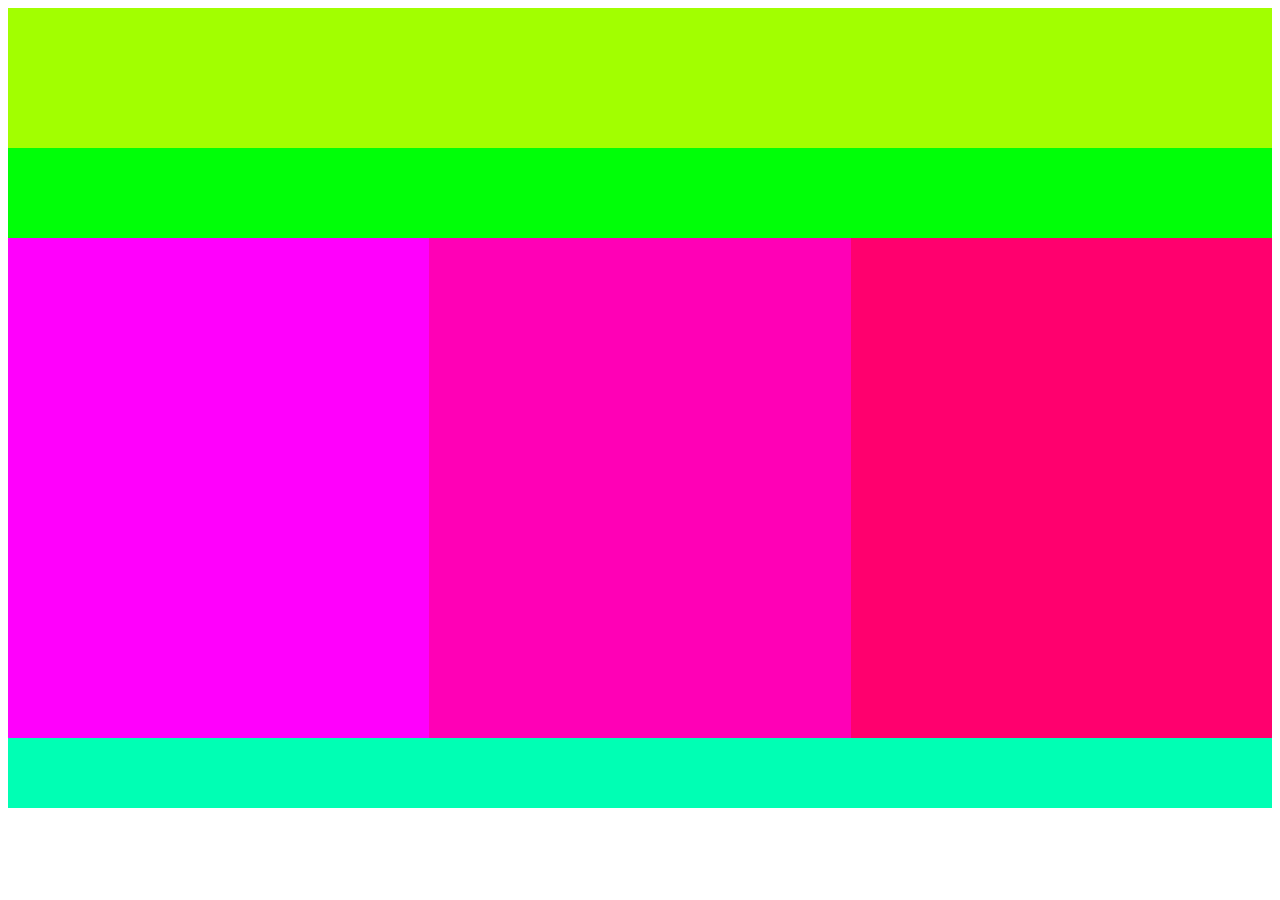
<file: index.html>
<!DOCTYPE html>
<html lang="ko">
    <head>
    	<meta charset="UTF-8">
    	<meta name="viewport" content="width=device-width, initial-scale=1.0">
    	<title>구획나누기</title>
    	<meta name="description" content="구획나누기">
    	<meta name="keywords" content="구획나누기">
		
		<meta itemprop="name" content="&amp;#xAD6C;&amp;#xD68D;&amp;#xB098;&amp;#xB204;&amp;#xAE30;" />
		<meta itemprop="description" content="구획나누기" />
		<meta itemprop="image" content="background.jpeg" />
		
		<meta property="og:url" content="https://jyyoon4610-cloud.github.io/layout/" />
		<meta property="og:type" content="website" />
		<meta property="og:title" content="&amp;#xAD6C;&amp;#xD68D;&amp;#xB098;&amp;#xB204;&amp;#xAE30;" />
		<meta property="og:description" content="구획나누기" />
		<meta property="og:image" content="background.jpeg" />
		
		<meta name="twitter:card" content="summary_large_image" />
		<meta name="twitter:title" content="&amp;#xAD6C;&amp;#xD68D;&amp;#xB098;&amp;#xB204;&amp;#xAE30;" />
		<meta name="twitter:description" content="구획나누기" />
		<meta name="twitter:image" content="background.jpeg" />
		
		<link rel="stylesheet" href="1026.css">
    </head>
	<body>
		<section class="red">
		</section>
		<section class="yellow">
		</section>
		<section class="row">
			<section class="green">
			</section>
			<section class="brown">
			</section>
			<section class="purple">
			</section>
		</section>
		<section class="blue">
		</section>
	</body>
</html>
</file>
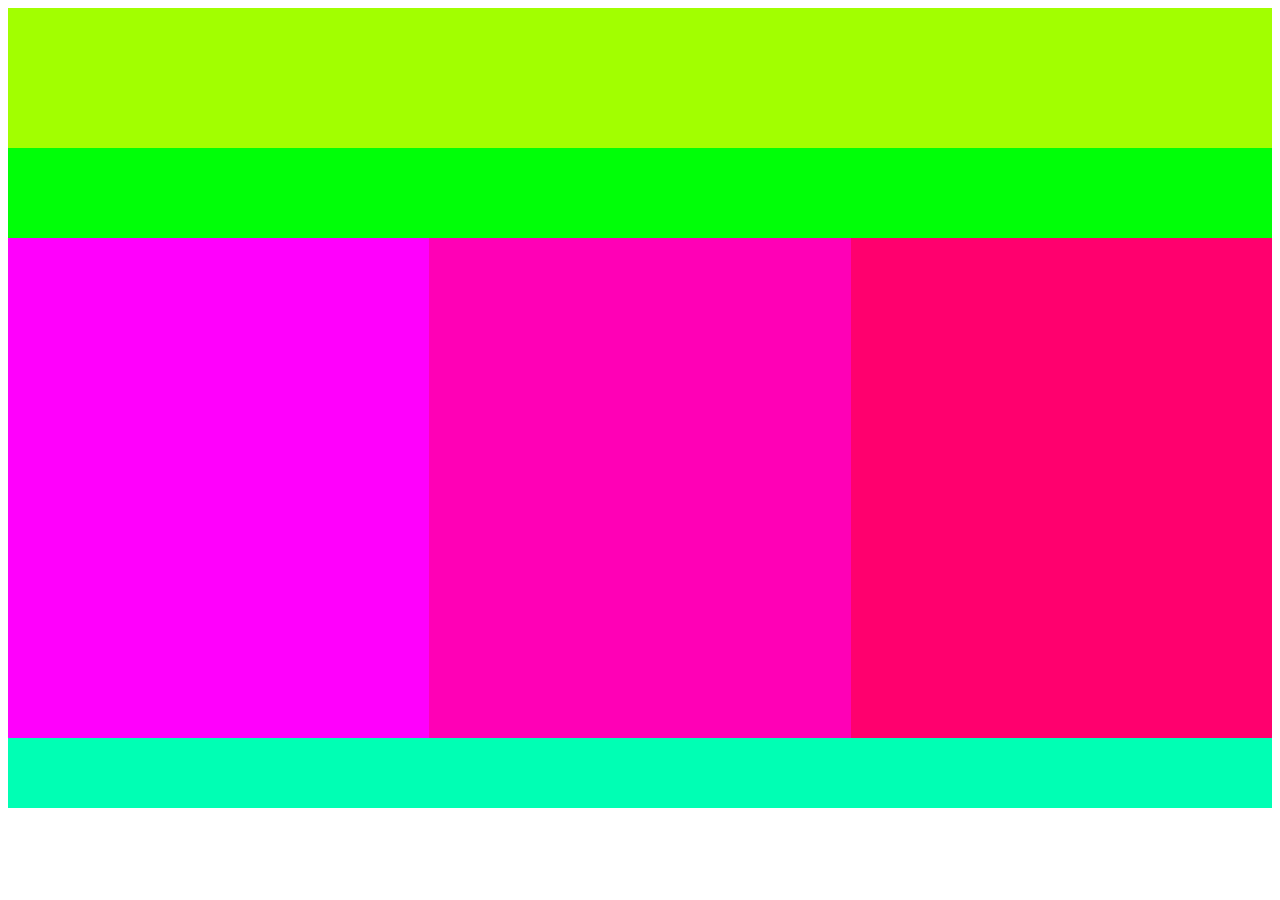
<file: 1026.html>
<!DOCTYPE html>
<html lang="ko">
    <head>
    	<meta charset="UTF-8">
    	<meta name="viewport" content="width=device-width, initial-scale=1.0">
    	<title>구획나누기</title>
    	<meta name="description" content="구획나누기">
    	<meta name="keywords" content="구획나누기">
    	<link rel="stylesheet" href="1026.css">
    </head>
	<body>
		<section class="red">
		</section>
		<section class="yellow">
		</section>
		<section class="row">
			<section class="green">
			</section>
			<section class="brown">
			</section>
			<section class="purple">
			</section>
		</section>
		<section class="blue">
		</section>
	</body>
</html>
</file>
<file: 1026.css>
.red {
	background-color: #A2FF00;
	height: 140px;
	width: 100%;
}

.yellow {
	background-color: #00FF08;
	height: 90px;
	width: 100%;
}

.green {
	background-color: #FF00FC;
	height: 500px;
	width: calc(100% / 3);
}

.brown {
	background-color: #FF00B6;
	height: 500px;
	width: calc(100% / 3);
}

.purple {
	background-color: #FF006E;
	height: 500px;
	width: calc(100% / 3);
	left: calc(100% / 3);
}

.blue {
	background-color: #00FFB4;
	height: 70px;
}

.row {
	display: flex;
	flex-direction: row;
}

@media screen and (max-width: 900px) {
	.red {
		background-color: #CCFF6E;
		height: 100%;
		width: 15%;
		display: flex;
		flex-direction: row;
		position: absolute;
	}
	.yellow{
		background-color: #6EFF75;
		height: 100%;
		width: 10%;
		left: 15%;
		display: flex;
		flex-direction: row;
		position: absolute;
	}
	.green {
		background-color: #FA75F7;
		height: 32%;
		width: 75%;
		display: flex;
		flex-direction: column;
		position: absolute;
		left: 25%;
	}
	.brown {
		background-color: #FA75D0;
		height: 32%;
		width: 75%;
		display: flex;
		flex-direction: column;
		position: absolute;
		left: 25%;
		top: 32%;
	}
	.purple {
		background-color: #FA75AC;
		height: 32%;
		width: 75%;
		display: flex;
		flex-direction: column;
		position: absolute;
		left: 25%;
		top: 64%;
	}
	.blue {
		background-color: #6EFFD4;
		height: 4%;
		width: 75%;
		display: flex;
		flex-direction: column;
		position: absolute;
		left: 25%;
		bottom: 0;
	}
}
</file>
